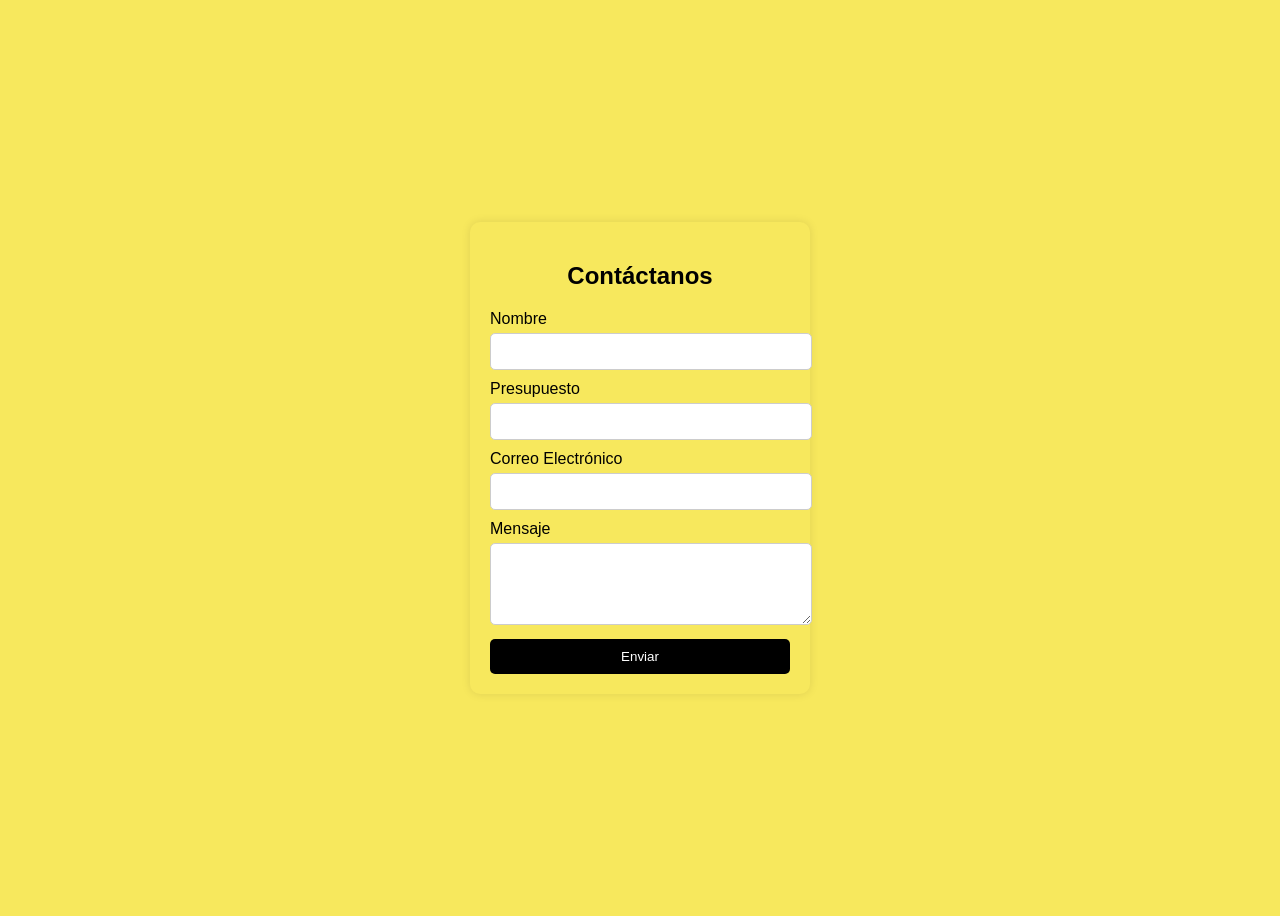
<file: Trabajos Escuela/Prog Web/contactanos.html>
<!DOCTYPE html>
<html lang="es">
<head>
    <meta charset="UTF-8">
    <meta name="viewport" content="width=device-width, initial-scale=1.0">
    <title>Adidas - Contáctanos</title>
    <link rel="stylesheet" href="contactanos.css">
</head>
<body>
    <div class="contact-form">
        <h2>Contáctanos</h2>
        <form action="#" method="POST">
            <label for="nombre">Nombre</label>
            <input type="text" id="nombre" name="nombre" required>
            
            <label for="presupuesto">Presupuesto</label>
            <input type="text" id="presupuesto" name="presupuesto" required>

            <label for="email">Correo Electrónico</label>
            <input type="email" id="email" name="email" required>

            <label for="mensaje">Mensaje</label>
            <textarea id="mensaje" name="mensaje" rows="4" required></textarea>

            <button type="submit">Enviar</button>
        </form>
    </div>
</body>
</html>
</file>
<file: Trabajos Escuela/Prog Web/contactanos.css>
body {
    font-family: Arial, sans-serif;
    background-color: #f7e85d;
    display: flex;
    justify-content: center;
    align-items: center;
    height: 100vh;
}

.contact-form {
    background-color: #f7e85d;
    padding: 20px;
    border-radius: 10px;
    width: 300px;
    box-shadow: 0 0 10px rgba(0, 0, 0, 0.1);
}

.contact-form h2 {
    margin-bottom: 20px;
    text-align: center;
}

.contact-form label {
    display: block;
    margin-bottom: 5px;
}

.contact-form input, .contact-form textarea {
    width: 100%;
    padding: 10px;
    margin-bottom: 10px;
    border: 1px solid #ccc;
    border-radius: 5px;
}

.contact-form button {
    background-color: #000;
    color: white;
    padding: 10px;
    border: none;
    width: 100%;
    border-radius: 5px;
    cursor: pointer;
}

.contact-form button:hover {
    background-color: #333;
}
</file>
